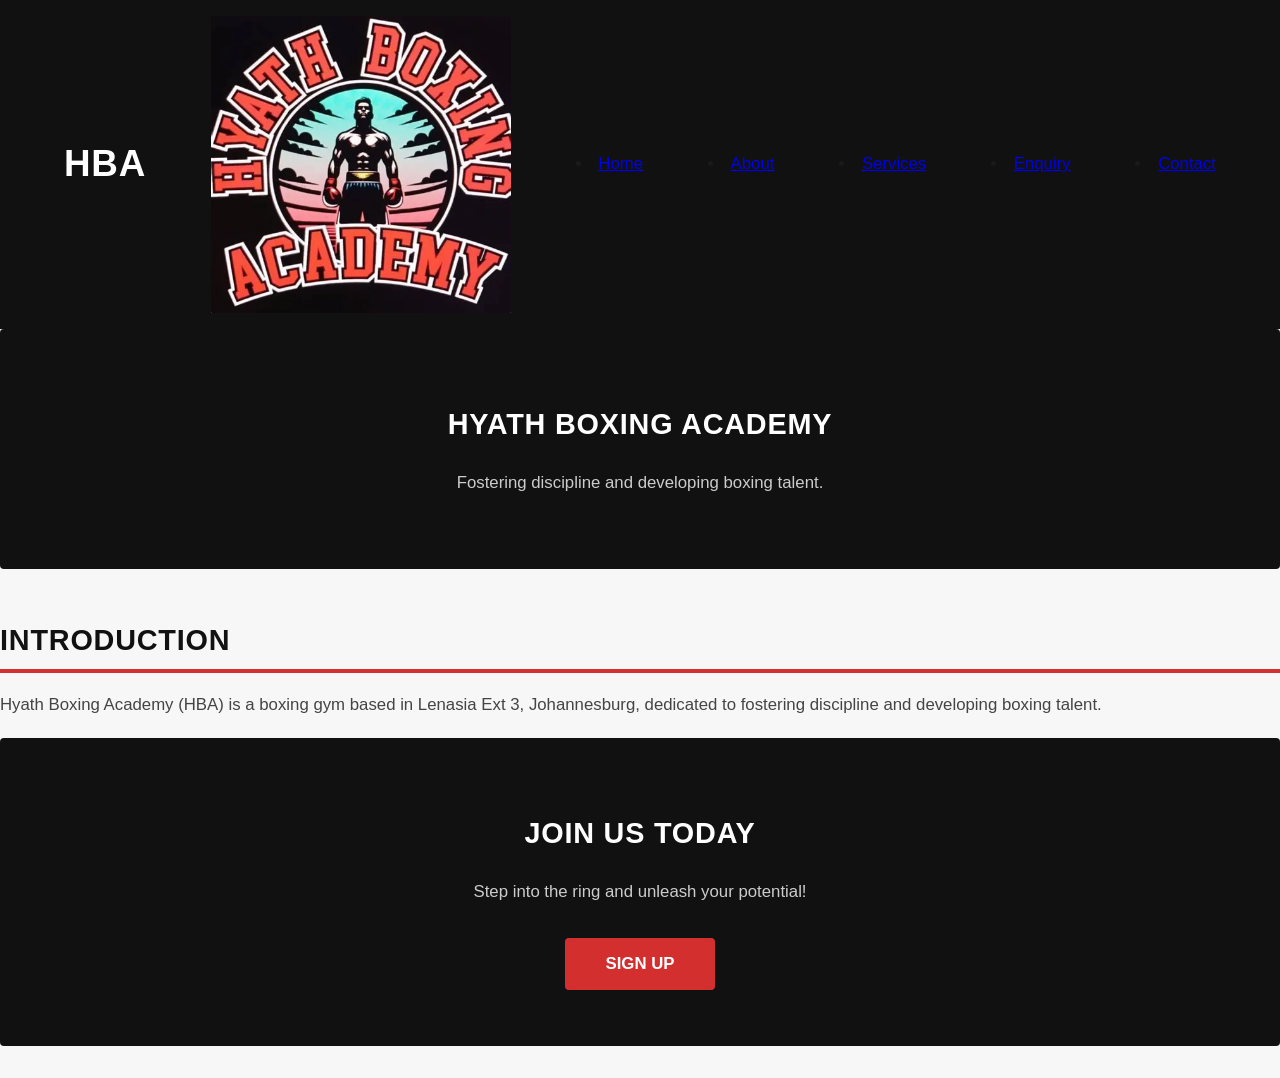
<file: wede5020/index.html>
<!DOCTYPE html>
<html lang="en">
<head>
<meta charset="UTF-8">
<title>Hyath Boxing Academy</title>
<link rel="stylesheet" href="style.css">
</head>
<body>

<nav>
    <h1>HBA</h1>
    <img src="image 14.webp" alt="boxing logo" width="300"
    <ul>
        <li><a href="index.html">Home</a></li>
        <li><a href="about.html">About</a></li>
        <li><a href="services.html">Services</a></li>
        <li><a href="enquiry.html">Enquiry</a></li>
        <li><a href="contact.html">Contact</a></li>
    </ul>
</nav>

<section class="hero">
    <h2>Hyath Boxing Academy</h2>
    <p>Fostering discipline and developing boxing talent.</p>
</section>

<section>
    <h2>Introduction</h2>
    <p>
        Hyath Boxing Academy (HBA) is a boxing gym based in Lenasia Ext 3, Johannesburg,
        dedicated to fostering discipline and developing boxing talent.
    </p>
</section>

<section class="cta">
    <h2>Join Us Today</h2>
    <p>Step into the ring and unleash your potential!</p>
    <a href="enquiry.html">Sign Up</a>
</section>

</body>
</html>
</file>
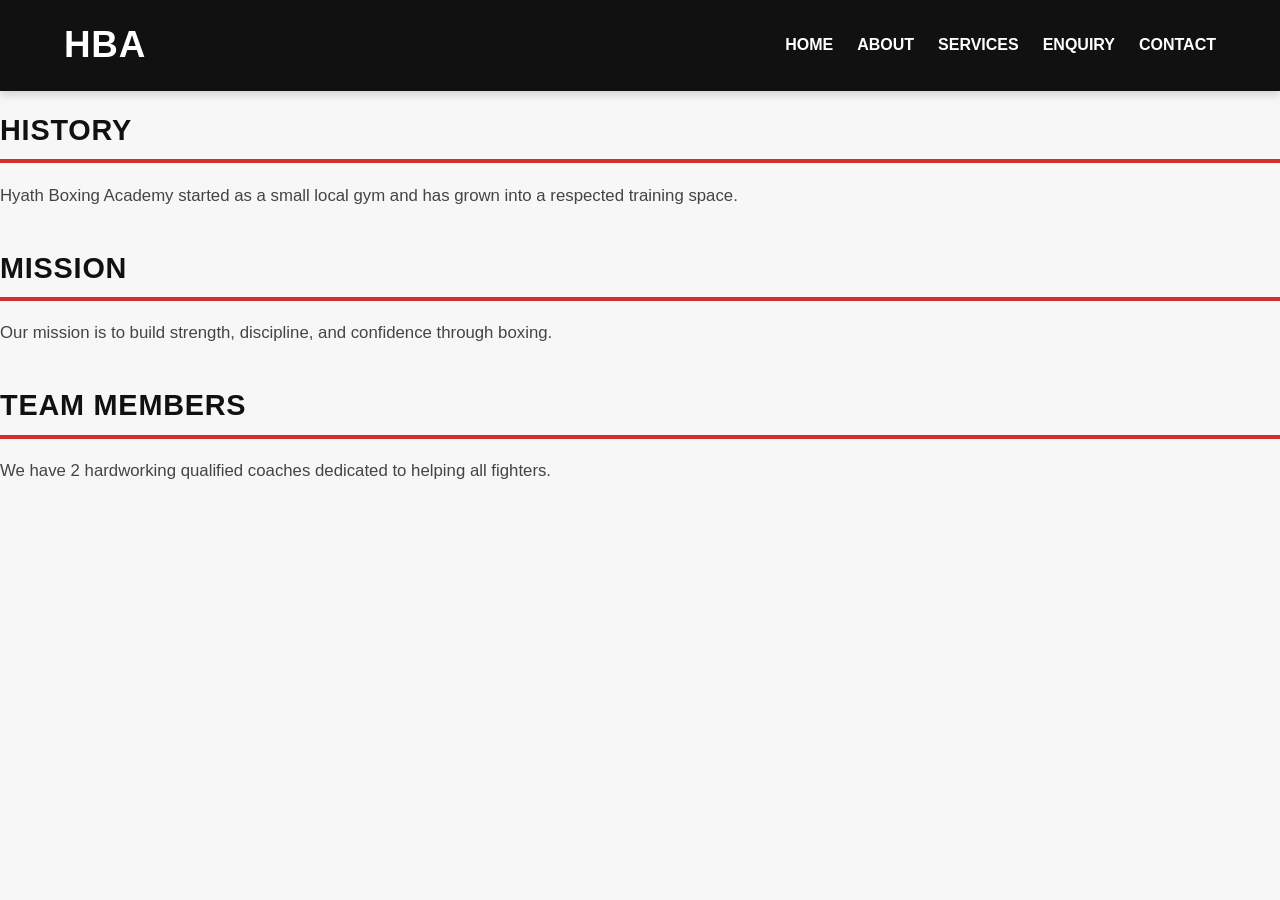
<file: wede5020/about.html>
<!DOCTYPE html>
<html lang="en">
<head>
<meta charset="UTF-8">
<title>About - HBA</title>
<link rel="stylesheet" href="style.css">
</head>
<body>

<nav>
    <h1>HBA</h1>
    <ul>
        <li><a href="index.html">Home</a></li>
        <li><a href="about.html">About</a></li>
        <li><a href="services.html">Services</a></li>
        <li><a href="enquiry.html">Enquiry</a></li>
        <li><a href="contact.html">Contact</a></li>
    </ul>
</nav>

<h2>History</h2>
<p>
Hyath Boxing Academy started as a small local gym and has grown into a respected training space.
</p>

<h2>Mission</h2>
<p>
Our mission is to build strength, discipline, and confidence through boxing.
</p>

<h2>Team Members</h2>
<p>
We have 2 hardworking qualified coaches dedicated to helping all fighters.
</p>

</body>
</html>
</file>
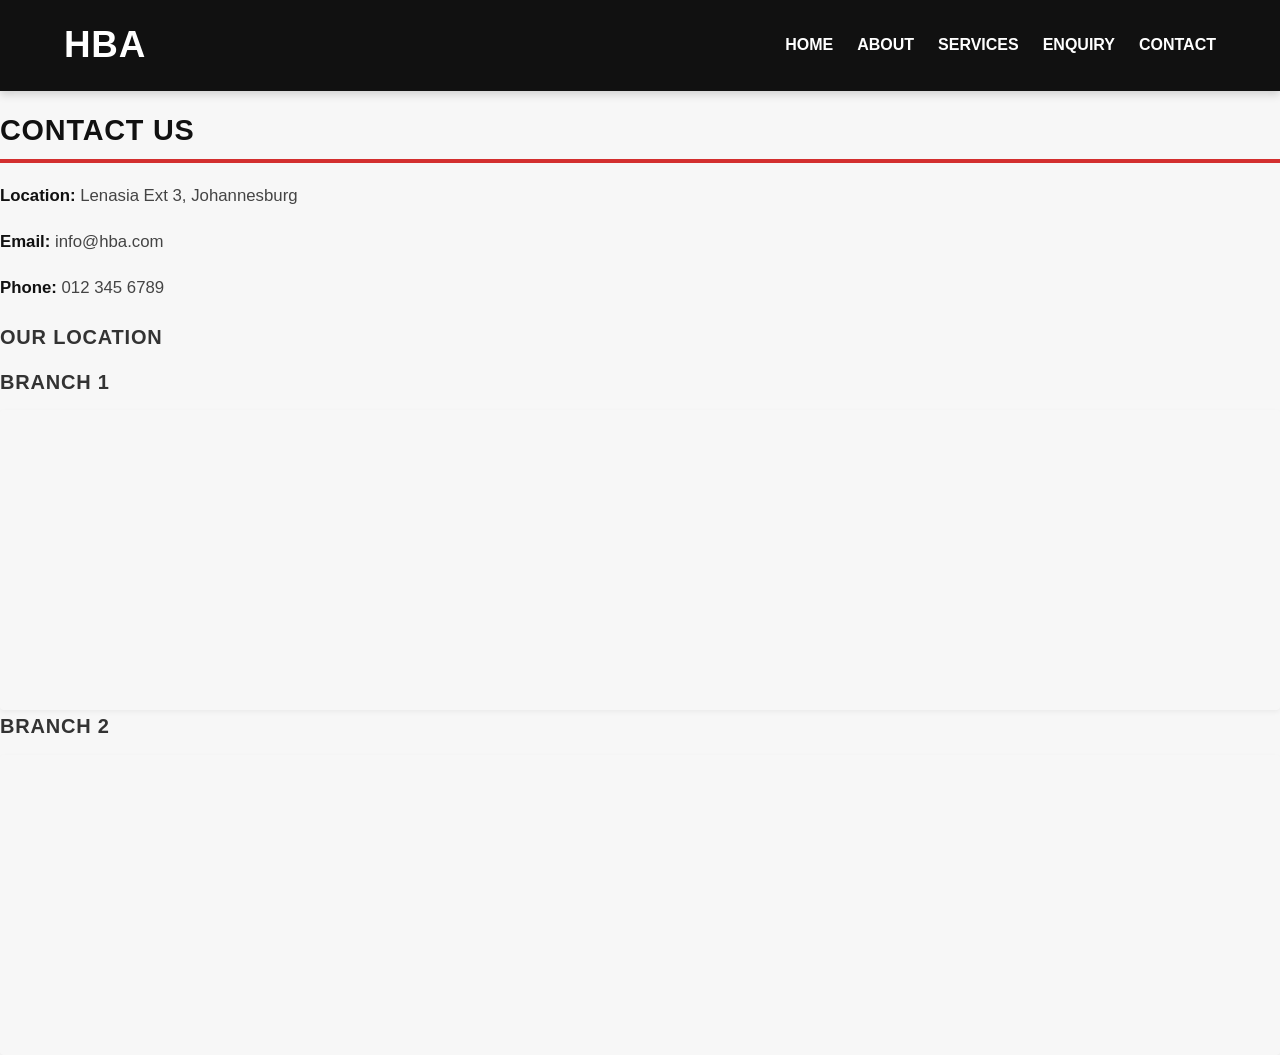
<file: wede5020/contact.html>
<!DOCTYPE html>
<html lang="en">
<head>
<meta charset="UTF-8">
<title>Contact - HBA</title>
<link rel="stylesheet" href="style.css">
<body>

<nav>
    <h1>HBA</h1>
    <ul>
        <li><a href="index.html">Home</a></li>
        <li><a href="about.html">About</a></li>
        <li><a href="services.html">Services</a></li>
        <li><a href="enquiry.html">Enquiry</a></li>
        <li><a href="contact.html">Contact</a></li>
    </ul>
</nav>

<h2>Contact Us</h2>

<p><strong>Location:</strong> Lenasia Ext 3, Johannesburg</p>
<p><strong>Email:</strong> info@hba.com</p>
<p><strong>Phone:</strong> 012 345 6789</p>

<!-- Google Map -->
<h3>Our Location</h3>
<h3>Branch 1</h3>
<iframe src="https://www.google.com/maps?q=Lenasia%20Ext%203%20Johannesburg&output=embed"
width="100%" height="300"></iframe>

<h3>Branch 2</h3>
<iframe src="https://www.google.com/maps?q=Johannesburg%20CBD&output=embed"
width="100%" height="300"></iframe>


</body>
</html>
</file>
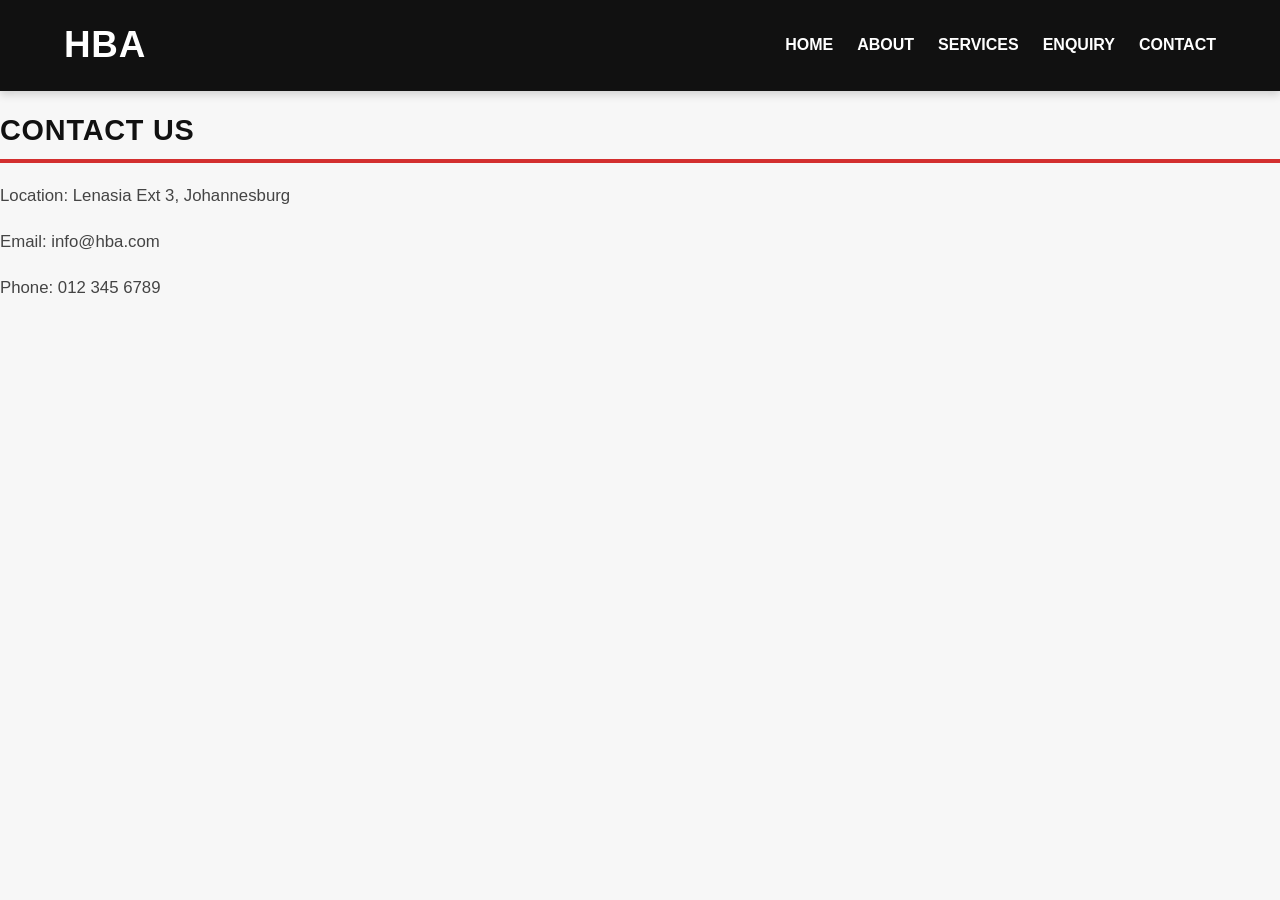
<file: wede5020/contect.html>
<!DOCTYPE html>
<html lang="en">
<head>
<meta charset="UTF-8">
<title>Contact - HBA</title>
<link rel="stylesheet" href="style.css">
</head>
<body>

<nav>
    <h1>HBA</h1>
    <ul>
        <li><a href="index.html">Home</a></li>
        <li><a href="about.html">About</a></li>
        <li><a href="services.html">Services</a></li>
        <li><a href="enquiry.html">Enquiry</a></li>
        <li><a href="contact.html">Contact</a></li>
    </ul>
</nav>

<h2>Contact Us</h2>
<p>Location: Lenasia Ext 3, Johannesburg</p>
<p>Email: info@hba.com</p>
<p>Phone: 012 345 6789</p>

</body>
</html>
</file>
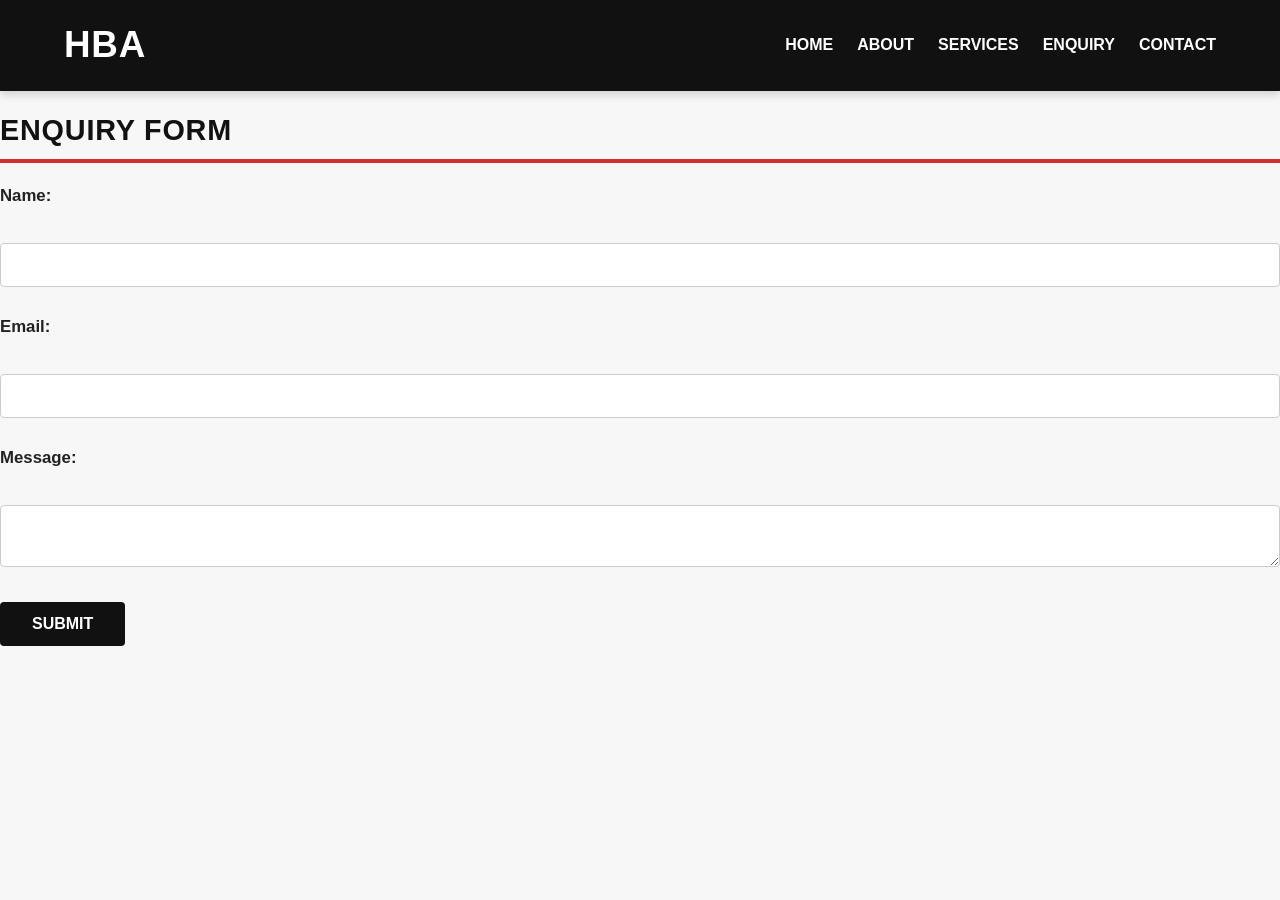
<file: wede5020/enquiry.html>
<!DOCTYPE html>
<html lang="en">
<head>
<meta charset="UTF-8">
<title>Enquiry - HBA</title>
<link rel="stylesheet" href="style.css">
</head>
<body>

<nav>
    <h1>HBA</h1>
    <ul>
        <li><a href="index.html">Home</a></li>
        <li><a href="about.html">About</a></li>
        <li><a href="services.html">Services</a></li>
        <li><a href="enquiry.html">Enquiry</a></li>
        <li><a href="contact.html">Contact</a></li>
    </ul>
</nav>

<h2>Enquiry Form</h2>

<form>
    <label>Name:</label><br>
    <input type="text"><br><br>

    <label>Email:</label><br>
    <input type="email"><br><br>

    <label>Message:</label><br>
    <textarea></textarea><br><br>

    <button type="submit">Submit</button>
</form>

</body>
</html>
</file>
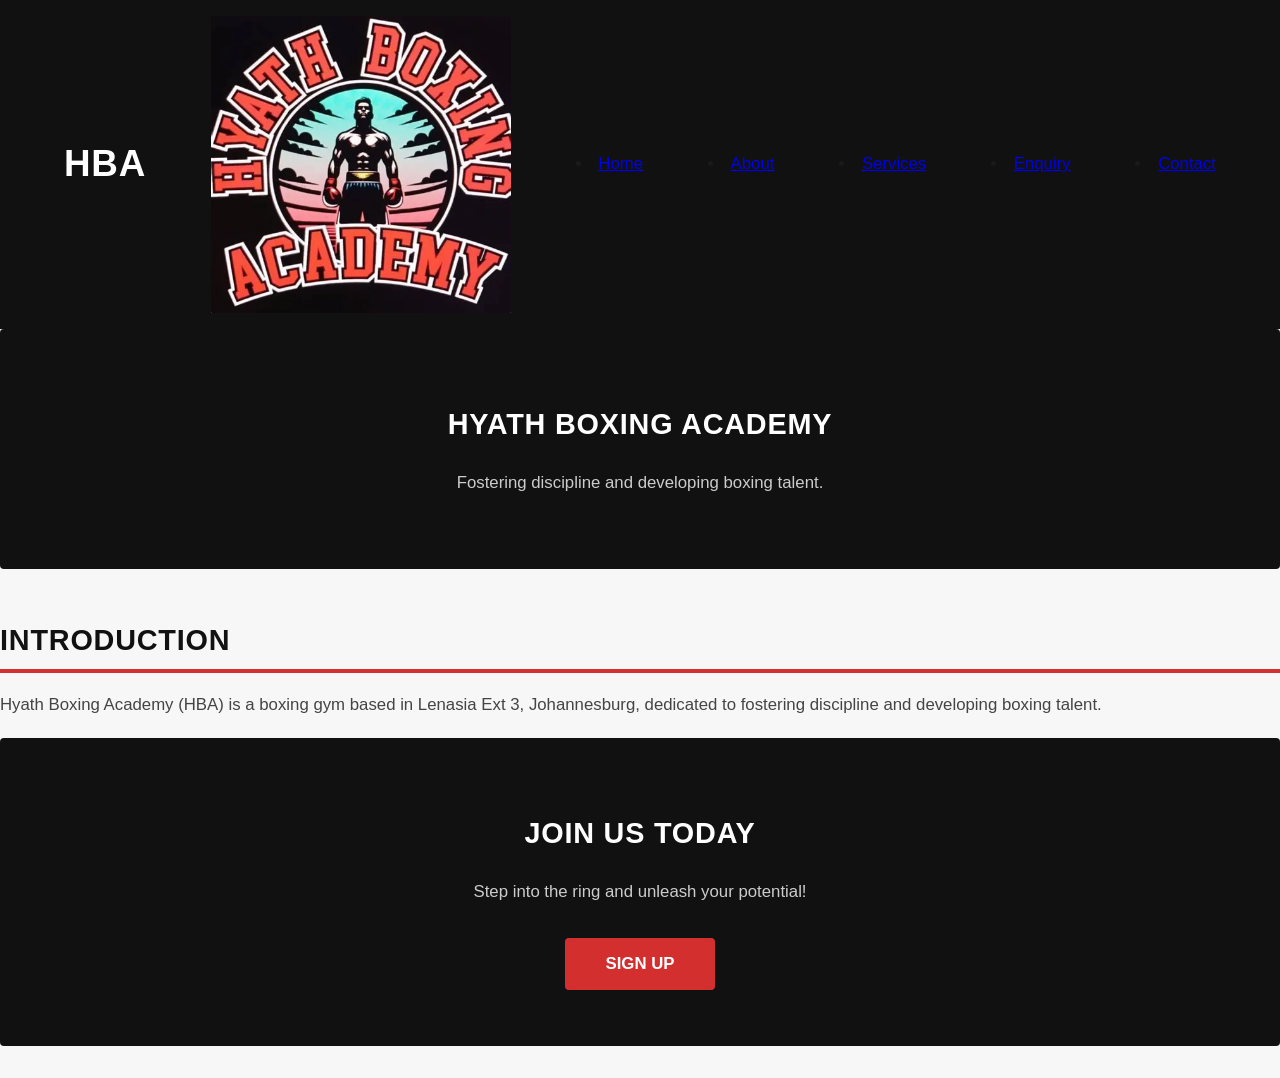
<file: wede5020/home.html>
<!DOCTYPE html>
<html lang="en">
<head>
<meta charset="UTF-8">
<title>Hyath Boxing Academy</title>

<link rel="stylesheet" href="style.css">
</head>
<body>

<nav>
    <h1>HBA</h1>
    <img src="image 14.webp" alt="boxing logo" width="300"
    <ul>
        <li><a href="index.html">Home</a></li>
        <li><a href="about.html">About</a></li>
        <li><a href="services.html">Services</a></li>
        <li><a href="enquiry.html">Enquiry</a></li>
        <li><a href="contact.html">Contact</a></li>
    </ul>
</nav>

<section class="hero">
    <h2>Hyath Boxing Academy</h2>
    <p>Fostering discipline and developing boxing talent.</p>
</section>

<section>
    <h2>Introduction</h2>
    <p>
        Hyath Boxing Academy (HBA) is a boxing gym based in Lenasia Ext 3, Johannesburg,
        dedicated to fostering discipline and developing boxing talent.
    </p>
</section>

<section class="cta">
    <h2>Join Us Today</h2>
    <p>Step into the ring and unleash your potential!</p>
    <a href="enquiry.html">Sign Up</a>
</section>

</body>
</html>
</file>
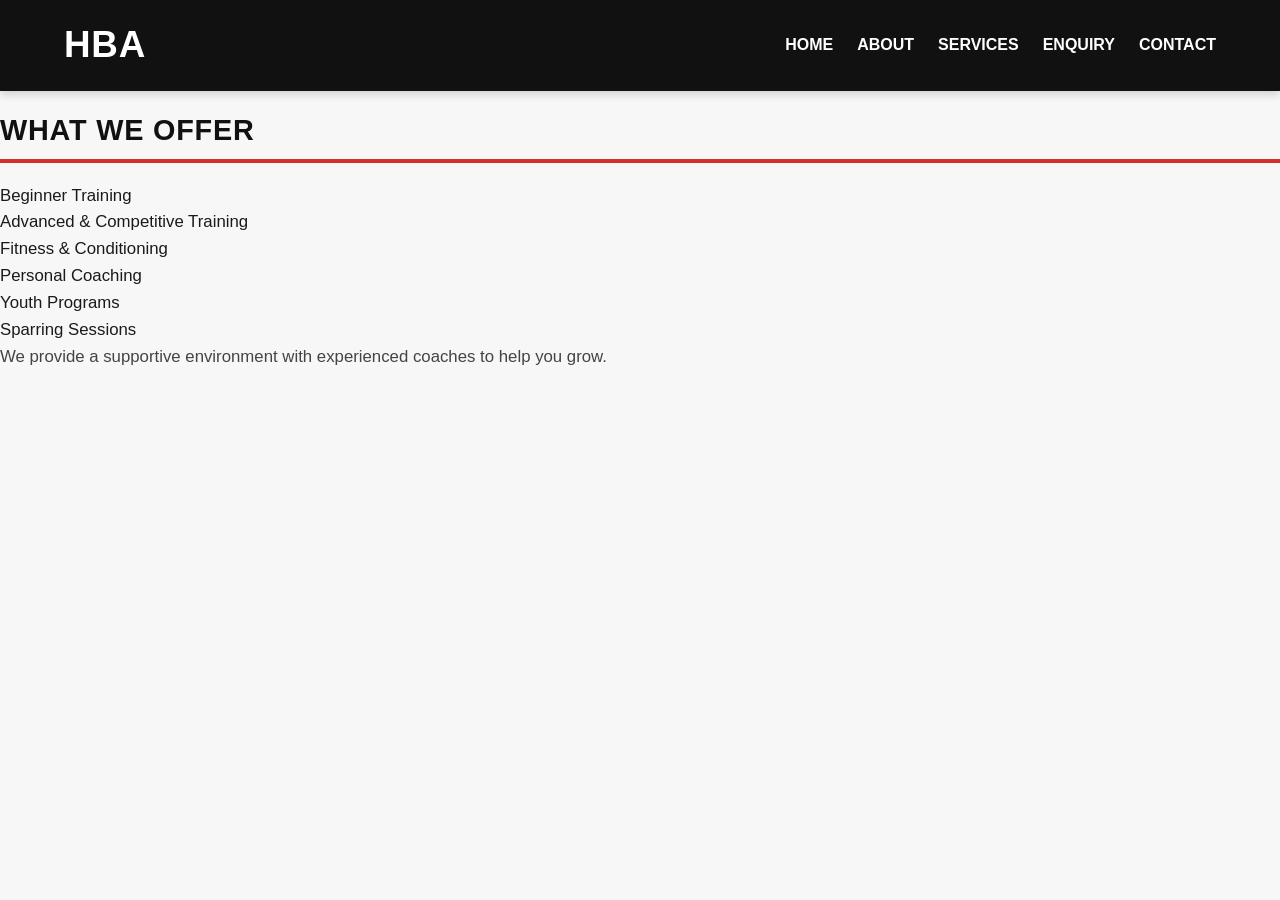
<file: wede5020/services.html>
<!DOCTYPE html>
<html lang="en">
<head>
<meta charset="UTF-8">
<title>Services - HBA</title>
<link rel="stylesheet" href="style.css">
</head>
<body>

<nav>
    <h1>HBA</h1>
    <ul>
        <li><a href="index.html">Home</a></li>
        <li><a href="about.html">About</a></li>
        <li><a href="services.html">Services</a></li>
        <li><a href="enquiry.html">Enquiry</a></li>
        <li><a href="contact.html">Contact</a></li>
    </ul>
</nav>

<h2>What We Offer</h2>
<ul>
    <li>Beginner Training</li>
    <li>Advanced & Competitive Training</li>
    <li>Fitness & Conditioning</li>
    <li>Personal Coaching</li>
    <li>Youth Programs</li>
    <li>Sparring Sessions</li>
</ul>

<p>
We provide a supportive environment with experienced coaches to help you grow.
</p>

</body>
</html>
</file>
<file: wede5020/style.css>
/* ==========================================================================
   2.2. Establish a Base Style & CSS Reset
   ========================================================================== */

*,
*::before,
*::after {
    box-sizing: border-box;
    margin: 0;
    padding: 0;
}

body {
    font-family: 'Segoe UI', Roboto, Arial, sans-serif;
    font-size: 1rem;
    line-height: 1.6;
    color: #1a1a1a;
    background-color: #f7f7f7;
    display: flex;
    flex-direction: column;
    min-height: 100vh;
}

/* ==========================================================================
   2.3. Typography Styles & Visual Styles
   ========================================================================== */

h1,
h2,
h3 {
    font-family: 'Impact', 'Arial Black', sans-serif;
    letter-spacing: 0.05rem;
    text-transform: uppercase;
    color: #111111;
    margin-bottom: 1rem;
}

h1 {
    font-size: 2.3rem;
}

h2 {
    font-size: 1.8rem;
    border-bottom: 4px solid #d32f2f;
    padding-bottom: 0.4rem;
    margin-top: 1rem;
    margin-bottom: 1.2rem;
}

h3 {
    font-size: 1.25rem;
    color: #333333;
    margin-bottom: 0.8rem;
}

p {
    margin-bottom: 1.2rem;
    color: #444444;
}

strong {
    color: #111111;
}

/* ==========================================================================
   Layout Containers
   ========================================================================== */

.page-container {
    flex: 1;
    width: 100%;
    max-width: 1200px;
    margin: 2rem auto;
    padding: 0 1.5rem;
}

.card {
    background: #ffffff;
    padding: 2rem;
    margin-bottom: 2rem;
    border-radius: 4px;
    box-shadow: 0 4px 6px rgba(0, 0, 0, 0.05);
}

/* ==========================================================================
   Navigation & Structural Layout
   ========================================================================== */

nav {
    background-color: #111111;
    padding: 1.2rem 5%;
    display: flex;
    flex-direction: column;
    align-items: center;
    box-shadow: 0 4px 8px rgba(0, 0, 0, 0.15);
}

nav h1 {
    color: #ffffff;
    margin-bottom: 1rem;
}

nav img {
    max-width: 100%;
    height: auto;
    margin-bottom: 1rem;
}

nav ul {
    list-style: none;
    display: flex;
    flex-wrap: wrap;
    justify-content: center;
    gap: 1.5rem;
}

nav ul li a {
    color: #ffffff;
    text-decoration: none;
    font-weight: 600;
    font-size: 1rem;
    text-transform: uppercase;
    transition: color 0.3s ease;
}

/* ==========================================================================
   Interactive States
   ========================================================================== */

nav ul li a:hover,
nav ul li a:focus {
    color: #d32f2f;
    outline: none;
}

nav ul li a:active {
    color: #b71c1c;
}

/* ==========================================================================
   Hero & CTA Sections
   ========================================================================== */

.hero,
.cta {
    background-color: #111111;
    color: #ffffff;
    text-align: center;
    padding: 3.5rem 1.5rem;
    border-radius: 4px;
    margin-bottom: 2rem;
}

.hero h2,
.cta h2 {
    color: #ffffff;
    border: none;
    margin-bottom: 1rem;
}

.hero p,
.cta p {
    color: #cccccc;
    max-width: 750px;
    margin: 0 auto 1rem auto;
}

.cta a {
    display: inline-block;
    background-color: #d32f2f;
    color: #ffffff;
    text-decoration: none;
    font-weight: bold;
    padding: 0.8rem 2.5rem;
    border-radius: 4px;
    text-transform: uppercase;
    margin-top: 1rem;
    transition: background-color 0.3s ease, transform 0.2s ease;
}

.cta a:hover,
.cta a:focus {
    background-color: #b71c1c;
    transform: translateY(-2px);
}

/* ==========================================================================
   Services List
   ========================================================================== */

.services-list {
    list-style-type: square;
    margin-left: 1.5rem;
    margin-bottom: 1.5rem;
}

.services-list li {
    margin-bottom: 0.8rem;
}

/* ==========================================================================
   Form Styles
   ========================================================================== */

.form-container {
    background: #ffffff;
    padding: 2rem;
    border-radius: 4px;
    box-shadow: 0 4px 6px rgba(0, 0, 0, 0.05);
    max-width: 650px;
    margin: 0 auto;
}

.form-group {
    margin-bottom: 1.2rem;
}

label {
    display: block;
    font-weight: 600;
    margin-bottom: 0.4rem;
    color: #222222;
}

input[type="text"],
input[type="email"],
textarea {
    width: 100%;
    padding: 0.75rem;
    border: 1px solid #cccccc;
    border-radius: 4px;
    font-family: inherit;
    font-size: 1rem;
    transition: border-color 0.3s ease, box-shadow 0.3s ease;
}

input:focus,
textarea:focus {
    border-color: #d32f2f;
    box-shadow: 0 0 0 3px rgba(211, 47, 47, 0.15);
    outline: none;
}

button[type="submit"] {
    background-color: #111111;
    color: #ffffff;
    border: none;
    padding: 0.8rem 2rem;
    font-size: 1rem;
    font-weight: bold;
    text-transform: uppercase;
    border-radius: 4px;
    cursor: pointer;
    transition: background-color 0.3s ease;
}

button[type="submit"]:hover,
button[type="submit"]:focus {
    background-color: #d32f2f;
}

/* ==========================================================================
   Maps & Contact Styles
   ========================================================================== */

.maps-section {
    margin-top: 2rem;
}

.contact-maps-container {
    display: flex;
    flex-direction: column;
    gap: 1.5rem;
}

iframe {
    border: 0;
    border-radius: 4px;
    box-shadow: 0 2px 5px rgba(0, 0, 0, 0.05);
}

/* ==========================================================================
   Footer Styles
   ========================================================================== */

footer {
    background-color: #111111;
    color: #ffffff;
    text-align: center;
    padding: 1.5rem;
    margin-top: auto;
}

footer p {
    margin-bottom: 0;
    font-size: 0.9rem;
    color: #888888;
}

/* ==========================================================================
   3. Responsive Design
   ========================================================================== */

/* Tablet Breakpoint */

@media screen and (min-width: 768px) {

    nav {
        flex-direction: row;
        justify-content: space-between;
        padding: 1rem 5%;
    }

    nav h1,
    nav img {
        margin-bottom: 0;
    }

    .contact-maps-container {
        display: grid;
        grid-template-columns: repeat(2, 1fr);
        gap: 1.5rem;
    }
}

/* Desktop Breakpoint */

@media screen and (min-width: 1024px) {

    body {
        font-size: 1.05rem;
    }

    .page-container {
        padding: 0;
    }
}
</file>
